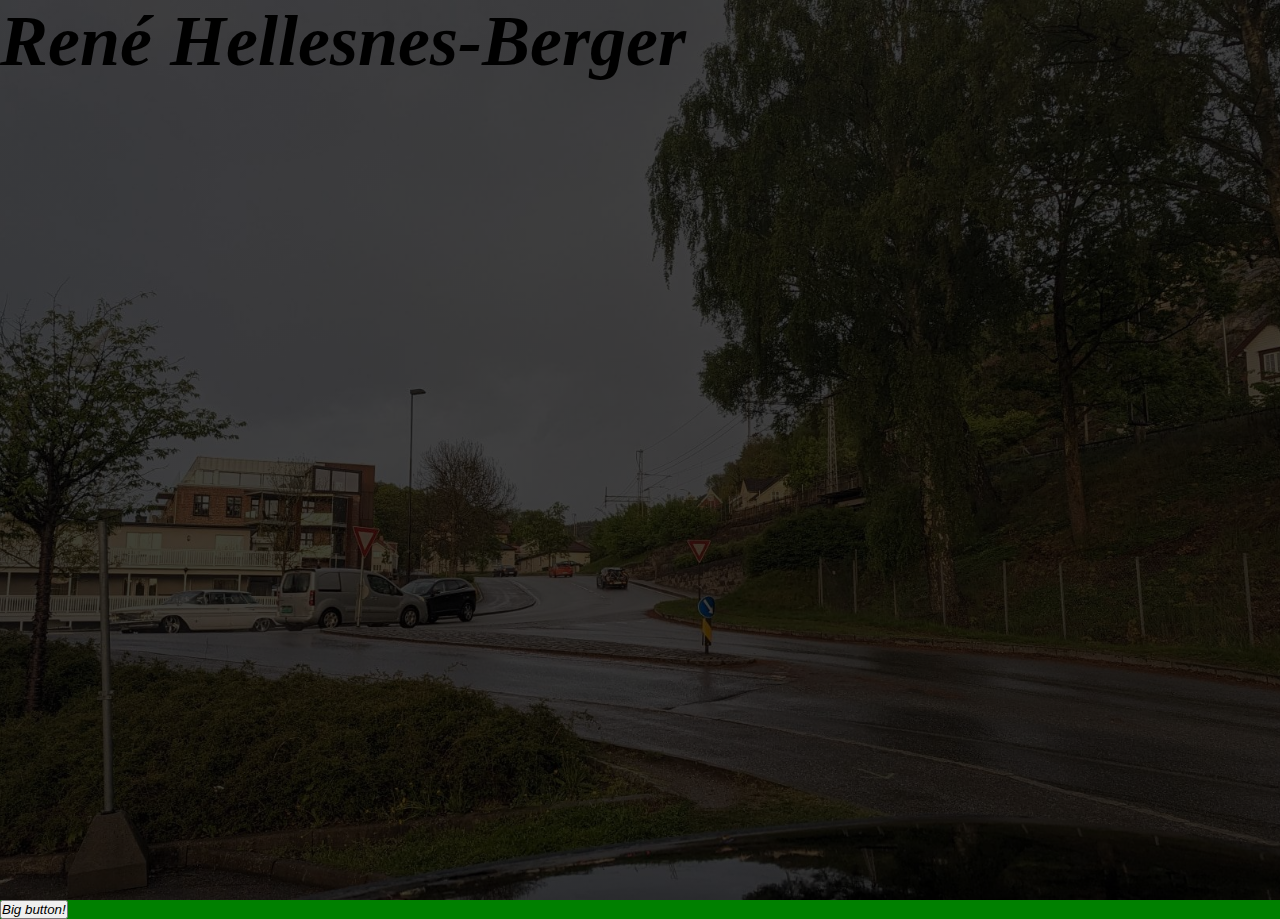
<file: index.html>
<!DOCTYPE html>
<html>
    <head>
        <link rel="stylesheet" href="app.css"/>
    </head>


    <body>
        <div class="banner">
            <div class="content">
                <h1>René Hellesnes-Berger</h1>
            </div>
        </div>
        

        <button onClick="BlastButton()">Big button!</button>

    </body>

<script src="app.js"></script>

</html>
</file>
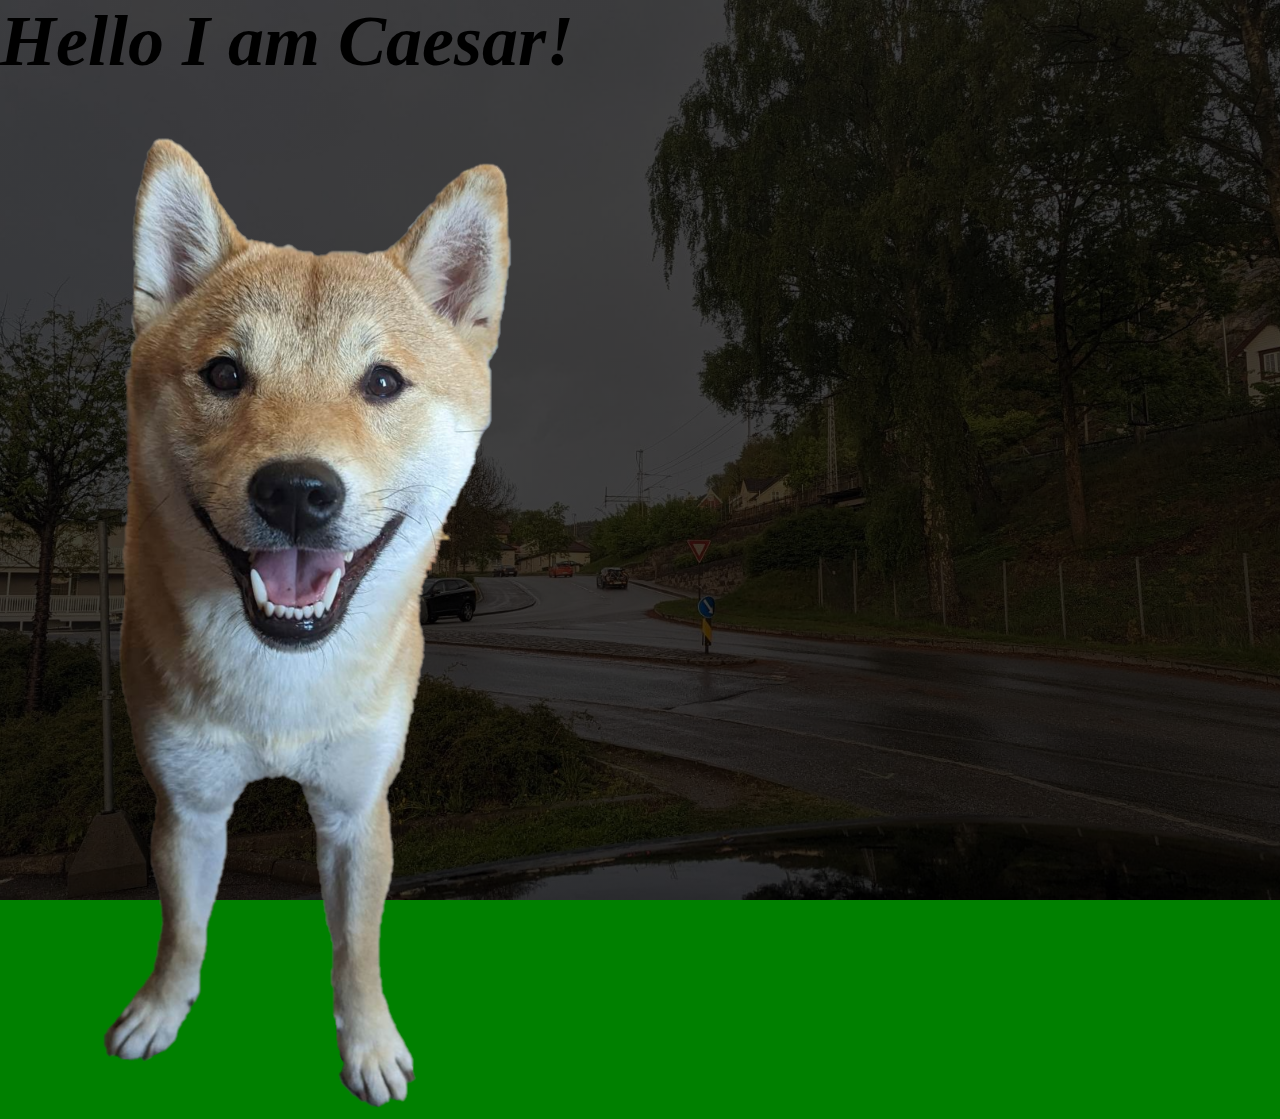
<file: caesar.html>
<!DOCTYPE html>
<html>
    <head>
        <link rel="stylesheet" href="app.css"/>
    </head> 

    <body>
        <div class="banner">
            <div class="content">
                <h1>Hello I am Caesar!</h1>  
                <B90 class="imgbutton center", onClick="chomp()">                
                    <img src="Caesar.png", alt="Sniber">
                </B90>
            </div>
        </div>
    </body>
<script src="app.js"></script>
</html>
</file>
<file: app.css>
*{
    margin: 0;
    padding: 0;
    font-style: italic;
}
.banner{
    width: 100%;
    height: 100vh;
    background-image: linear-gradient(rgba(0,0,0,0.75), rgba(0,0,0,0.75)), url(background.jpg);
    background-size: cover;
    background-position: center;
}

h1 {
    font-size:450%;
}

body {
    background-color: green;
}
</file>
